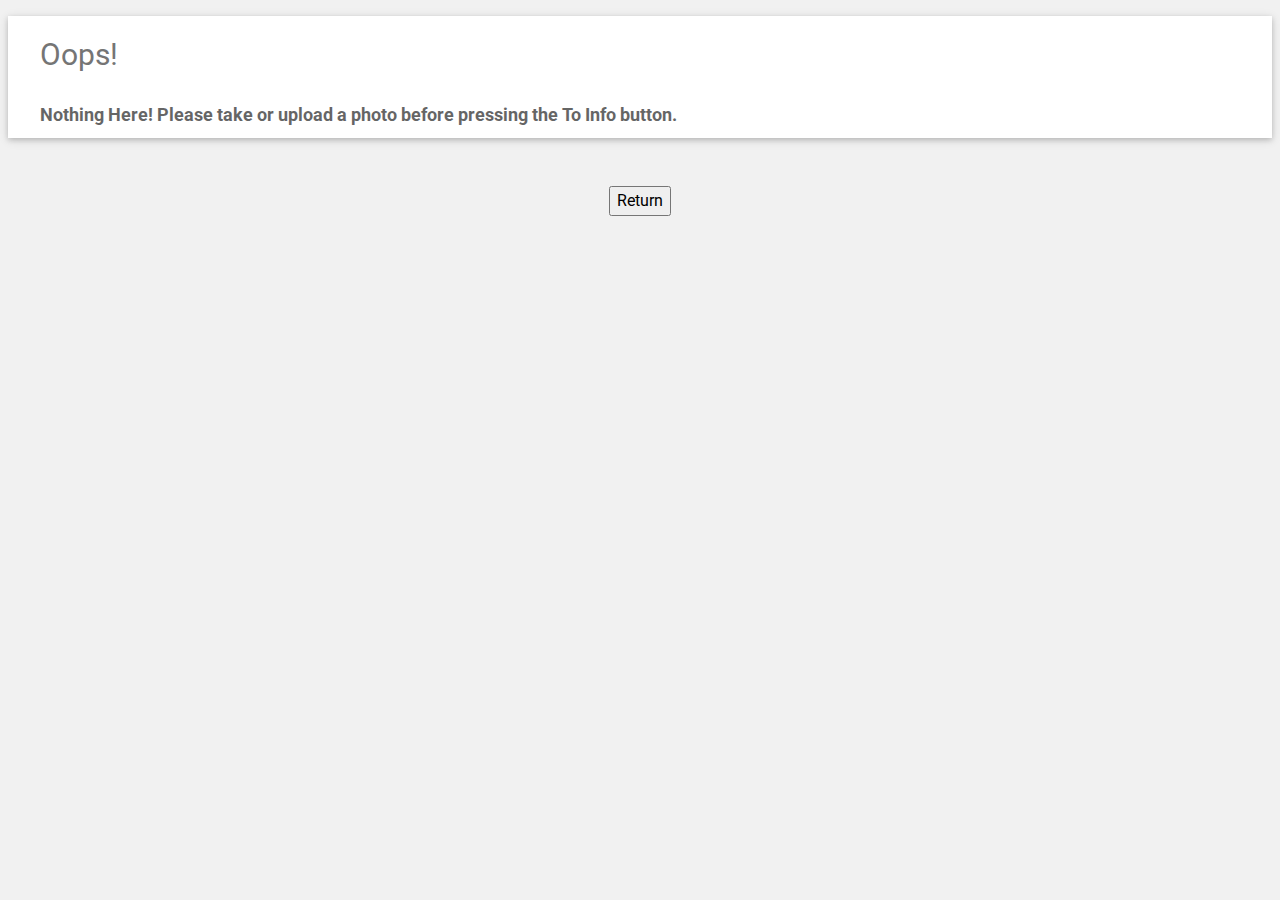
<file: flaskr/templates/nomat.html>
<!DOCTYPE html>
<html>
<head>
<title>Steel</title>
<meta charset="UTF-8">
<meta name="viewport" content="width=device-width, initial-scale=1">
<link rel="stylesheet" href="https://www.w3schools.com/w3css/4/w3.css">
<link rel='stylesheet' href='https://fonts.googleapis.com/css?family=Roboto'>
<link rel="stylesheet" href="https://cdnjs.cloudflare.com/ajax/libs/font-awesome/4.7.0/css/font-awesome.min.css">
<style>
html,body,h1,h2,h3,h4,h5,h6 {font-family: "Roboto", sans-serif}

input[type=submit] {
  font-size: medium;
  background-color: "w3-light-gray";
}

</style>
</head>
<body class="w3-light-grey">

<div class="w3-content w3-margin-top" style="max-width:1400px;">
  <div class="w3-row-padding">
    <div class="w3-xxlarge">
      <div class="w3-container w3-card w3-white w3-margin-bottom">
        <h2 class="w3-text-grey"><i class="fa-fw w3-margin-right w3-xxlarge w3-text-black"></i>Oops!</h2>
        <div class="w3-container">
          <h5 class="w3-opacity"><b>Nothing Here! Please take or upload a photo before pressing the To Info button.</b></h5> 
        </div>
      </div>
    </div>
  </div>
</div>

<footer class="w3-container w3-light-grey w3-center w3-margin-top">
  <form method="post" action="{{ url_for('tasks') }}">
    <p></p><input type="submit" value="Return" name="click"/><p></p>
</form>
</footer>

</body>
</html>
</file>
